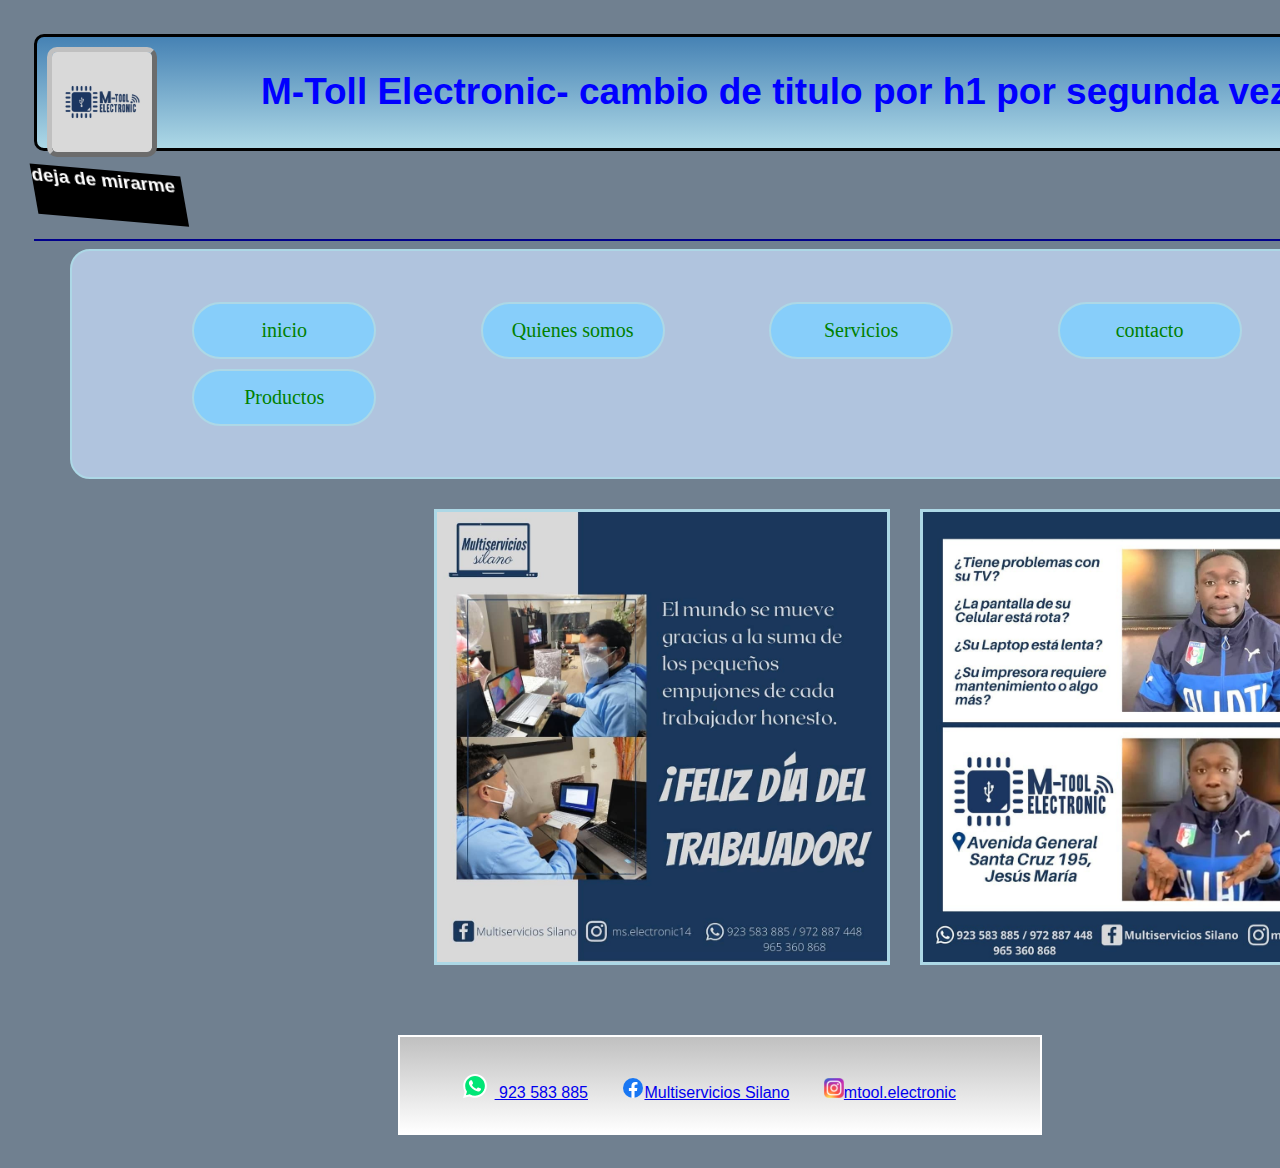
<file: index.html>
<!DOCTYPE html>
<html lang="en">
<head>
    <meta charset="UTF-8">
    <meta http-equiv="X-UA-Compatible" content="IE=edge">
    <meta name="viewport" content="width=device-width, initial-scale=1.0">
    <meta name="description" content="ventas y servicio Técnico informático">
    <meta name="keywords" content="imagenes , videos, servicios"> 
    <title>Proyecto</title>
    <link href="https://cdn.jsdelivr.net/npm/bootstrap@5.1.1/dist/css/bootstrap.min.css" rel="stylesheet" integrity="sha384-F3w7mX95PdgyTmZZMECAngseQB83DfGTowi0iMjiWaeVhAn4FJkqJByhZMI3AhiU" crossorigin="anonymous"/>
    <link rel="stylesheet" href="estilos/styles.css"/> 
</head>
<body>
    <div id="grilla">
        <header>
            <img class="logoPrincipal" src="imagenes/logo.jpg">
            <h1 class="titulo"> M-Toll Electronic- cambio de titulo por h1 por segunda vez </h1>
        </header>
        <h3 class="barra">deja de mirarme</h3>
        <hr class="hLinea1">
        <nav class="principio">
            <ul class="menu">
                <li><a href="index.html">inicio</a></li>
                <li><a href="./seccion/QuienesSomos.html">Quienes somos</a>
                    <ul class="subMenu">
                        <li><a href="./seccion/3.html">Mision</a></li>
                        <li><a href="./seccion/3.html">Vision</a></li>
                        <li><a href="./seccion/3.html">Objetivo</a></li>
                    </ul>
                </li>
                <li><a href="./seccion/Servicios.html">Servicios</a></li>
                <li><a href="./seccion/contacto.html">contacto</a></li>
                <li><a href="./seccion/Productos.html">Productos</a></li>
            </ul>
        </nav>
        
        <div class="memeUno">
            <img class="imgMemeUno" src="./imagenes/img-al-constado-del-meme.jpg">
            <img class="meme" src="./imagenes/meme.jpg"> 
        </div>
        <!--pie de página-->      
        <footer class="tercerContenido"> 
                <ul>
                    <li><a href="https://api.whatsapp.com/send?phone=51972887448&fbclid=IwAR1oO0iMamJa3y2ZoxC3C-F3Xj-bSapKioWUPfd8B1ewQ28RcVJ-qQYpmmY" target="_blank"><img src="./imagenes/wsp1.svg" id="wsp1"> 923 583 885</a></li>
                    <li><a href="https://www.facebook.com/MultisSilano/" target="_blank"><img src="./imagenes/fb.svg" id="fb">Multiservicios Silano</a></li>
                    <li><a href="https://www.instagram.com/mtool.electronic/?fbclid=IwAR34kk4wqItIxG5JvL7BczutCbXok9TuIomi4f4Bsxz1oSbVvNB0BocXGDw" target="_blank"><img src="./imagenes/inst.png" id="inst">mtool.electronic</a></li>    
                </ul>
        </footer>
    </div>
        <!--pie de página-->
    </body>
    </html>
</file>
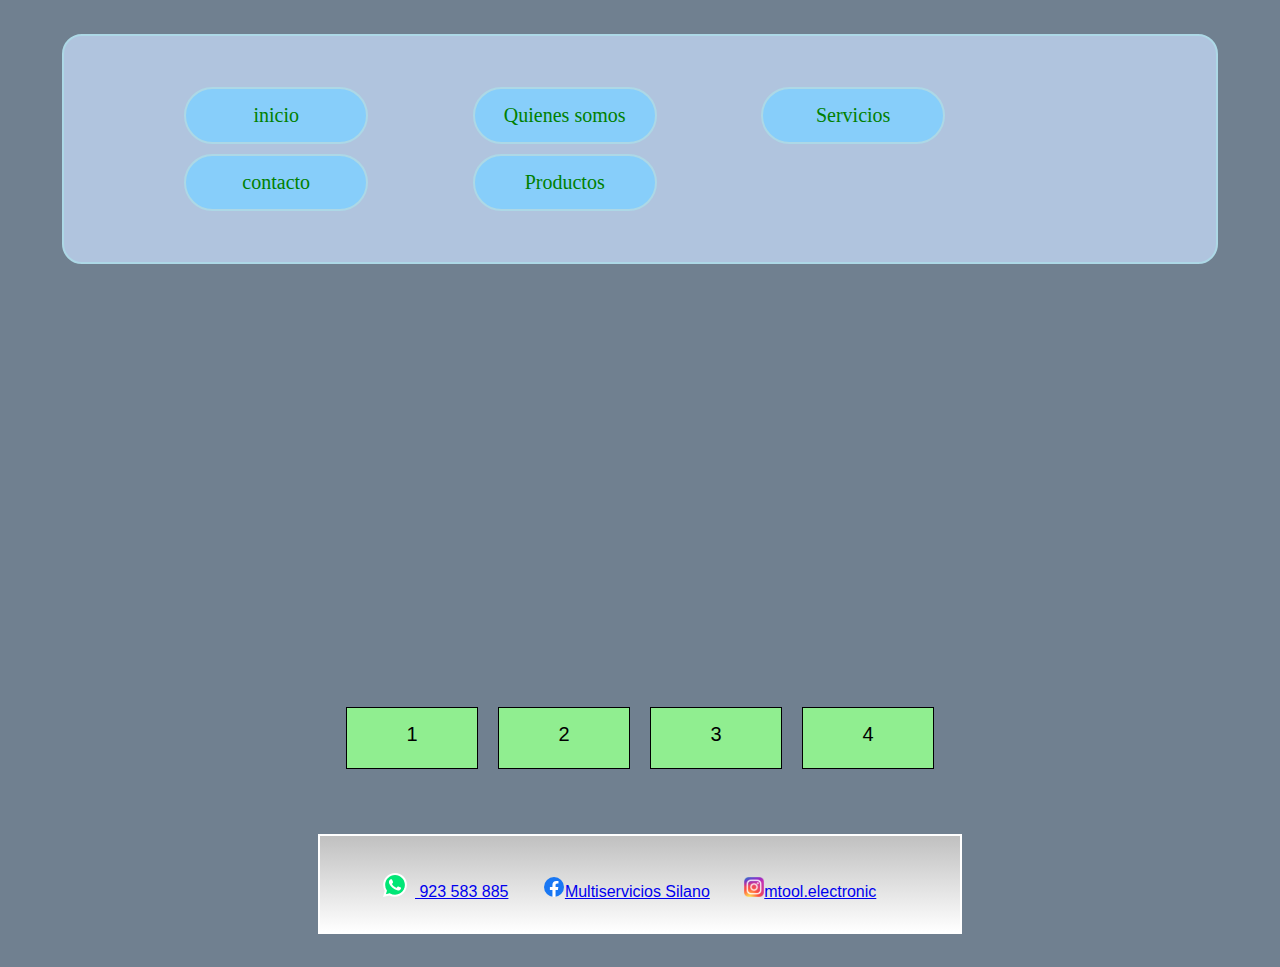
<file: seccion/3.html>
<!DOCTYPE html>
<html lang="en">
<head>
    <meta charset="UTF-8">
    <meta http-equiv="X-UA-Compatible" content="IE=edge">
    <meta name="viewport" content="width=device-width, initial-scale=1.0">
    <title>3</title>
    <link rel="stylesheet" href="../estilos/styles.css">
</head>
<body>
    <nav class="principio">
        <ul class="menu">
            <li><a href="../index.html">inicio</a></li>
            <li><a href="../seccion/QuienesSomos.html">Quienes somos</a>
                <ul class="subMenu">
                    <li><a href="../seccion/3.html">Mision</a></li>
                    <li><a href="../seccion/3.html">Vision</a></li>
                    <li><a href="../seccion/3.html">Objetivo</a></li>
                </ul>
            </li>
            <li><a href="../seccion/Servicios.html">Servicios</a></li>
            <li><a href="../seccion/contacto.html">contacto</a></li>
            <li><a href="../seccion/Productos.html">Productos</a></li>
        </ul>
    </nav>
    
    <section class="cosas">
        <article>
            
        </article>
    </section>
    <div class="container">
        <div>1</div>
        <div>2</div>
        <div>3</div>
        <div>4</div>

    </div>
    <footer class="tercerContenido"> 
        <ul>
            <li><a href="https://api.whatsapp.com/send?phone=51972887448&fbclid=IwAR1oO0iMamJa3y2ZoxC3C-F3Xj-bSapKioWUPfd8B1ewQ28RcVJ-qQYpmmY" target="_blank"><img src="../imagenes/wsp1.svg" id="wsp1"> 923 583 885</a></li>
            <li><a href="https://www.facebook.com/MultisSilano/" target="_blank"><img src="../imagenes/fb.svg" id="fb">Multiservicios Silano</a></li>
            <li><a href="https://www.instagram.com/mtool.electronic/?fbclid=IwAR34kk4wqItIxG5JvL7BczutCbXok9TuIomi4f4Bsxz1oSbVvNB0BocXGDw" target="_blank"><img src="../imagenes/inst.png" id="inst">mtool.electronic</a></li>    
        </ul>
</footer>
</body>
</html>
</file>
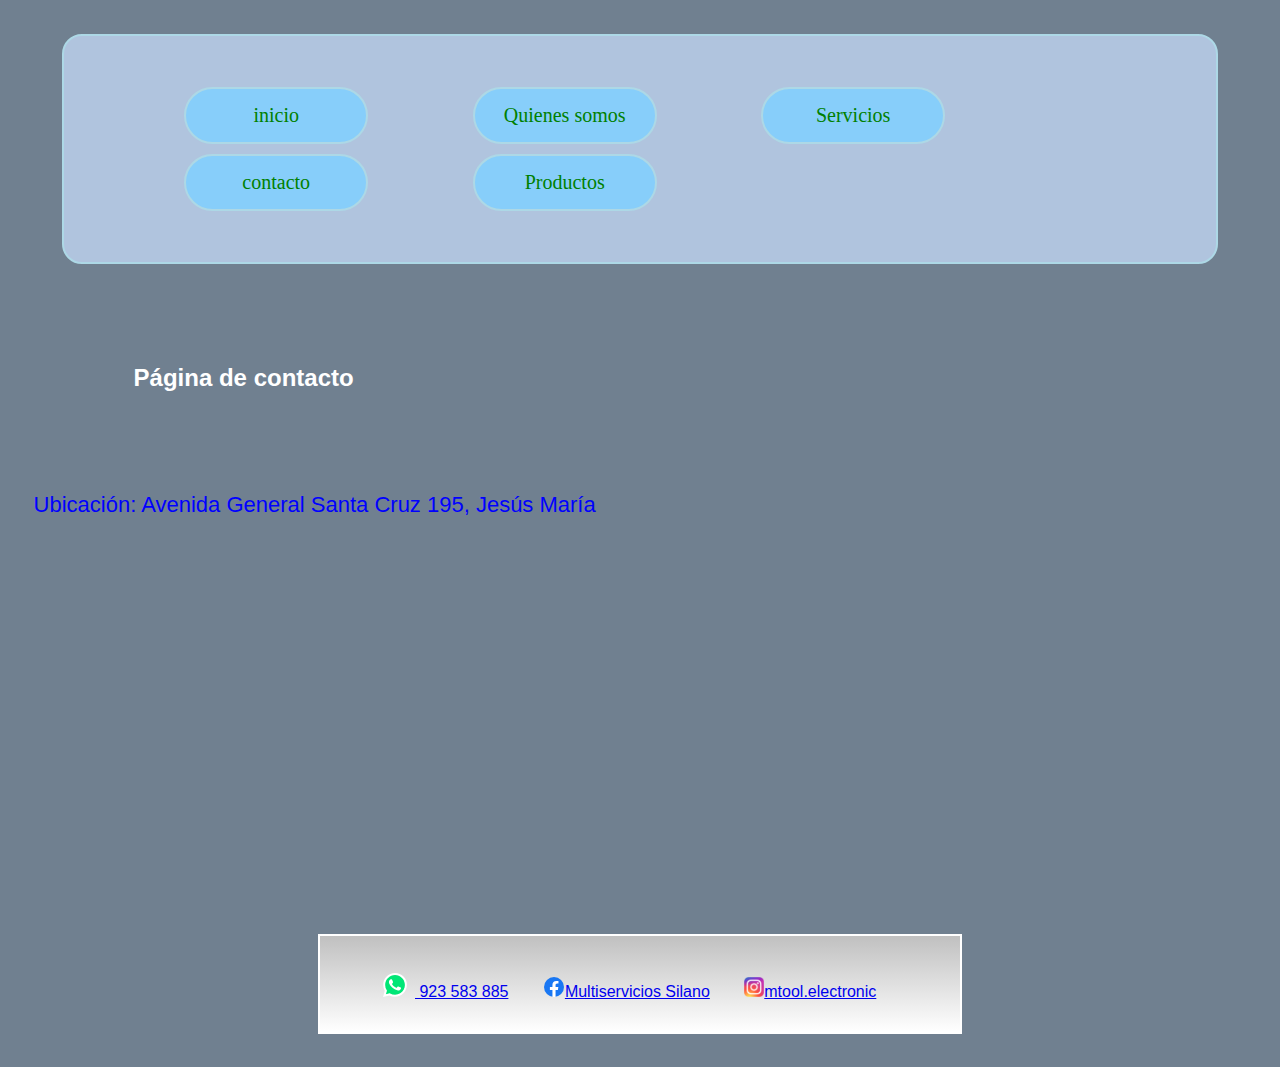
<file: seccion/contacto.html>
<!DOCTYPE html>
<html lang="en">
<head>
    <meta charset="UTF-8">
    <meta http-equiv="X-UA-Compatible" content="IE=edge">
    <meta name="viewport" content="width=device-width, initial-scale=1.0">
    <title>contacto</title>
    <link rel="stylesheet" href="../estilos/styles.css">
</head>
<body>
    <nav class="principio">
        <ul class="menu">
            <li><a href="../index.html">inicio</a></li>
            <li><a href="../seccion/QuienesSomos.html">Quienes somos</a>
                <ul class="subMenu">
                    <li><a href="../seccion/3.html">Mision</a></li>
                    <li><a href="../seccion/3.html">Vision</a></li>
                    <li><a href="../seccion/3.html">Objetivo</a></li>
                </ul>
            </li>
            <li><a href="../seccion/Servicios.html">Servicios</a></li>
            <li><a href="../seccion/contacto.html">contacto</a></li>
            <li><a href="../seccion/Productos.html">Productos</a></li>
        </ul>
    </nav>
    <div>
        <h2>Página de contacto</h2>
            <p class="contactoUbi">Ubicación: Avenida General Santa Cruz 195, Jesús María</p>
            <iframe height="350px" src="https://www.google.com/maps/embed?pb=!1m18!1m12!1m3!1d15606.411633952905!2d-77.05745423179675!3d-12.070819591451311!2m3!1f0!2f0!3f0!3m2!1i1024!2i768!4f13.1!3m3!1m2!1s0x9105c8e4385716a9%3A0xa7d15cc31ff3a181!2sAv%20Gral%20Sta%20Cruz%20195%2C%20Jes%C3%BAs%20Mar%C3%ADa%2015072!5e0!3m2!1ses-419!2spe!4v1632442182630!5m2!1ses-419!2spe" 
            width="600" height="450" style="border:0;" allowfullscreen="" loading="lazy" ></iframe>    
    </div>
    <footer class="tercerContenido"> 
        <ul>
            <li><a href="https://api.whatsapp.com/send?phone=51972887448&fbclid=IwAR1oO0iMamJa3y2ZoxC3C-F3Xj-bSapKioWUPfd8B1ewQ28RcVJ-qQYpmmY" target="_blank"><img src="../imagenes/wsp1.svg" id="wsp1"> 923 583 885</a></li>
            <li><a href="https://www.facebook.com/MultisSilano/" target="_blank"><img src="../imagenes/fb.svg" id="fb">Multiservicios Silano</a></li>
            <li><a href="https://www.instagram.com/mtool.electronic/?fbclid=IwAR34kk4wqItIxG5JvL7BczutCbXok9TuIomi4f4Bsxz1oSbVvNB0BocXGDw" target="_blank"><img src="../imagenes/inst.png" id="inst">mtool.electronic</a></li>    
        </ul>
</footer>
</body>
</html>
</file>
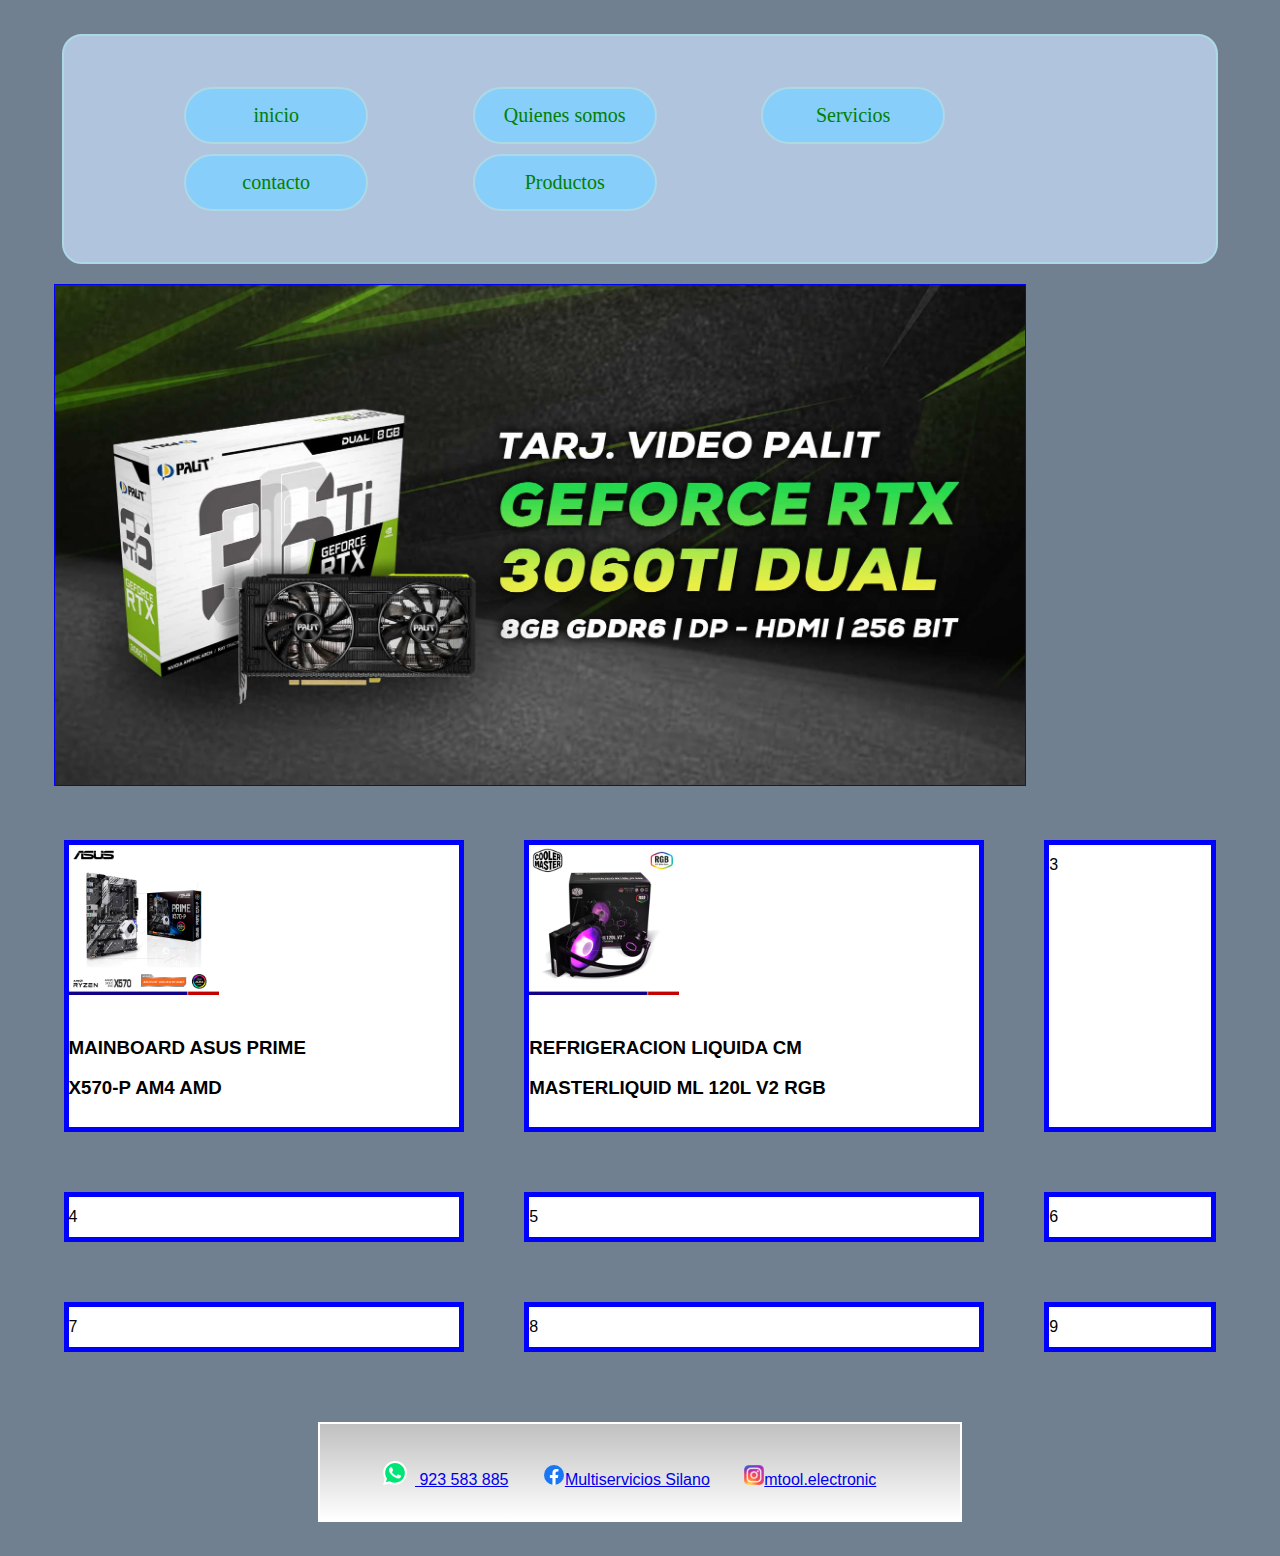
<file: seccion/Productos.html>
<!DOCTYPE html>
<html lang="en">
<head>
    <meta charset="UTF-8">
    <meta http-equiv="X-UA-Compatible" content="IE=edge">
    <meta name="viewport" content="width=device-width, initial-scale=1.0">
    <title>Productos</title>
    <link rel="stylesheet" href="../estilos/styles.css">
</head>
<body>
    <nav class="principio">
        <ul class="menu">
            <li><a href="../index.html">inicio</a></li>
            <li><a href="../seccion/QuienesSomos.html">Quienes somos</a>
                <ul class="subMenu">
                    <li><a href="../seccion/3.html">Mision</a></li>
                    <li><a href="../seccion/3.html">Vision</a></li>
                    <li><a href="../seccion/3.html">Objetivo</a></li>
                </ul>
            </li>
            <li><a href="../seccion/Servicios.html">Servicios</a></li>
            <li><a href="../seccion/contacto.html">contacto</a></li>
            <li><a href="../seccion/Productos.html">Productos</a></li>
        </ul>
    </nav>
    
    <div class="banner">
        <img class="imgBanner" src="../imagenes-ventas/1628901060_banner_BANNER-WEB-COSTADO.jpg" >
    </div>
    <div class="grid">
        <div class="caja uno"> 
            <img id="img A" src="../imagenes-ventas/mainboard-asus-prime-x570-p-am4-amd.jpg" width="150px">
            <h3 class="contenidoVentas">MAINBOARD ASUS PRIME <br> X570-P AM4 AMD</h3>
        </div>
        <div class="caja dos">
            <img class="img B" src="../imagenes-ventas/refrigeracion-liquida-cm-masterliquid-ml.jpg" width="150px">
            <h3 class="contenidoVentas">REFRIGERACION LIQUIDA CM <br>MASTERLIQUID ML 120L V2 RGB</h3>
        </div>
        <div class="caja tres">3</div>
        <div class="caja cuatro">4</div>
        <div class="caja cinco">5</div>
        <div class="caja seis">6</div>
        <div class="caja siete">7</div>
        <div class="caja ocho">8</div>
        <div class="caja nueve">9</div>
    </div> 
    <footer class="tercerContenido"> 
        <ul>
            <li><a href="https://api.whatsapp.com/send?phone=51972887448&fbclid=IwAR1oO0iMamJa3y2ZoxC3C-F3Xj-bSapKioWUPfd8B1ewQ28RcVJ-qQYpmmY" target="_blank"><img src="../imagenes/wsp1.svg" id="wsp1"> 923 583 885</a></li>
            <li><a href="https://www.facebook.com/MultisSilano/" target="_blank"><img src="../imagenes/fb.svg" id="fb">Multiservicios Silano</a></li>
            <li><a href="https://www.instagram.com/mtool.electronic/?fbclid=IwAR34kk4wqItIxG5JvL7BczutCbXok9TuIomi4f4Bsxz1oSbVvNB0BocXGDw" target="_blank"><img src="../imagenes/inst.png" id="inst">mtool.electronic</a></li>    
        </ul>
</footer>  
</body>
</html>
</file>
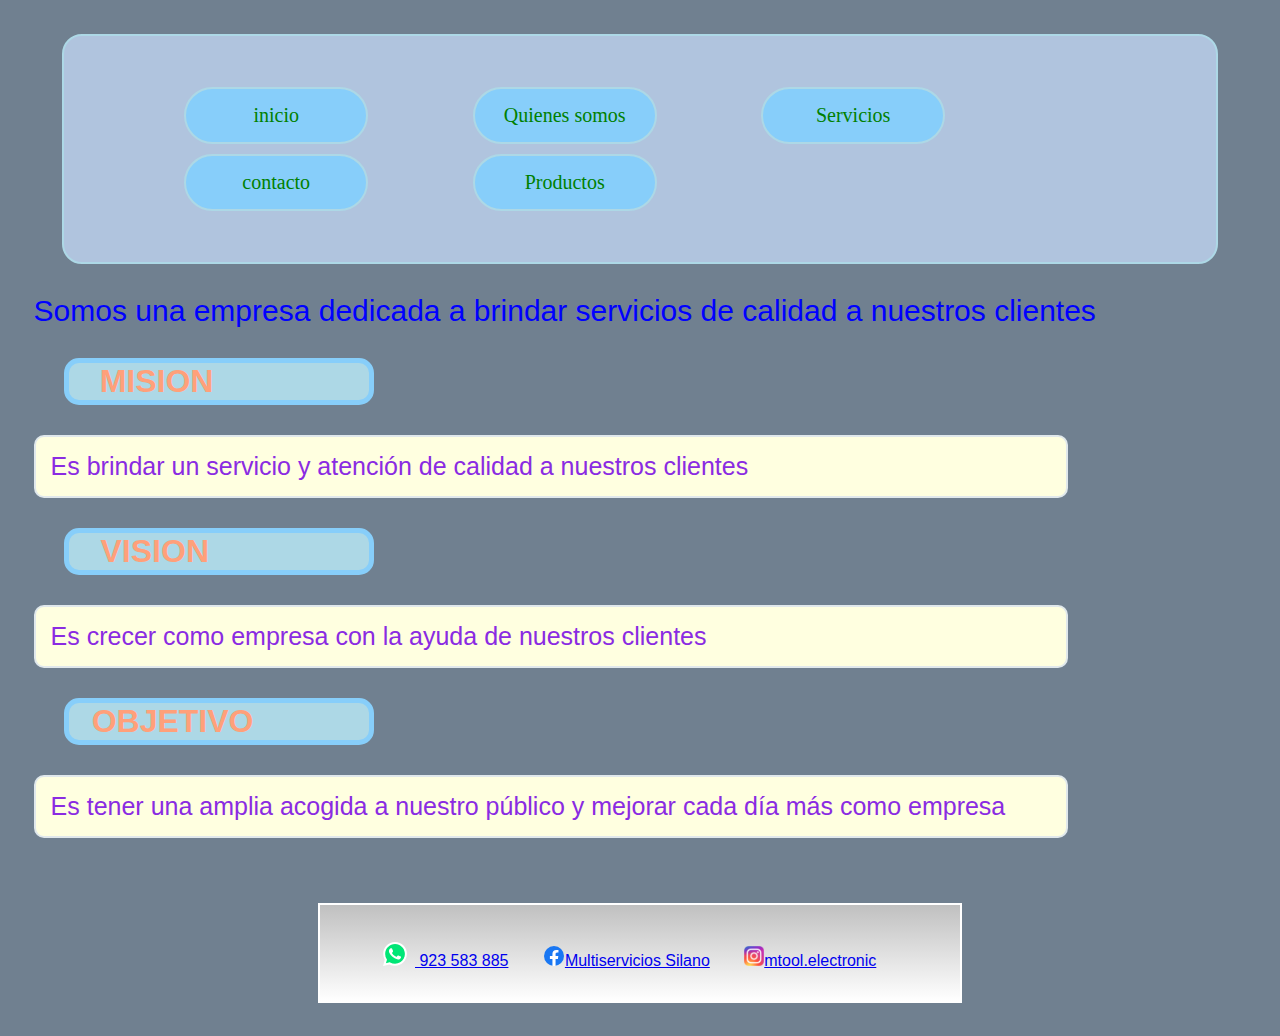
<file: seccion/QuienesSomos.html>
<!DOCTYPE html>
<html lang="en">
<head>
    <meta charset="UTF-8">
    <meta http-equiv="X-UA-Compatible" content="IE=edge">
    <meta name="viewport" content="width=device-width, initial-scale=1.0">
    <title>Quienes Somos</title>
    <link rel="stylesheet" href="../estilos/styles.css">
</head>
<body>
    <nav class="principio">
        <ul class="menu">
            <li><a href="../index.html">inicio</a></li>
            <li><a href="../seccion/Servicios.html">Quienes somos</a>
                <ul class="subMenu">
                    <li><a href="../seccion/3.html">Mision</a></li>
                    <li><a href="../seccion/3.html">Vision</a></li>
                    <li><a href="../seccion/3.html">Objetivo</a></li>
                </ul>
            </li>
            <li><a href="../seccion/Servicios.html">Servicios</a></li>
            <li><a href="../seccion/contacto.html">contacto</a></li>
            <li><a href="../seccion/Productos.html">Productos</a></li>
        </ul>
    </nav>
    <div>
        <p class="quienesSomos">Somos una empresa dedicada a brindar servicios de calidad a nuestros clientes</p>
        <h1 id="mov">MISION</h1>
            <p id="miviob">Es brindar un servicio y atención de calidad a nuestros clientes</p>
        <h1 id="mov">VISION</h1>
            <p id="miviob">Es crecer como empresa con la ayuda de nuestros clientes</p>
        <h1 id="mov">OBJETIVO</h1>
            <p id="miviob"> Es tener una amplia acogida a nuestro público y mejorar cada día más como empresa</p>
    </div>
    <footer class="tercerContenido"> 
        <ul>
            <li><a href="https://api.whatsapp.com/send?phone=51972887448&fbclid=IwAR1oO0iMamJa3y2ZoxC3C-F3Xj-bSapKioWUPfd8B1ewQ28RcVJ-qQYpmmY" target="_blank"><img src="../imagenes/wsp1.svg" id="wsp1"> 923 583 885</a></li>
            <li><a href="https://www.facebook.com/MultisSilano/" target="_blank"><img src="../imagenes/fb.svg" id="fb">Multiservicios Silano</a></li>
            <li><a href="https://www.instagram.com/mtool.electronic/?fbclid=IwAR34kk4wqItIxG5JvL7BczutCbXok9TuIomi4f4Bsxz1oSbVvNB0BocXGDw" target="_blank"><img src="../imagenes/inst.png" id="inst">mtool.electronic</a></li>    
        </ul>
</footer>
</body>
</html>
</file>
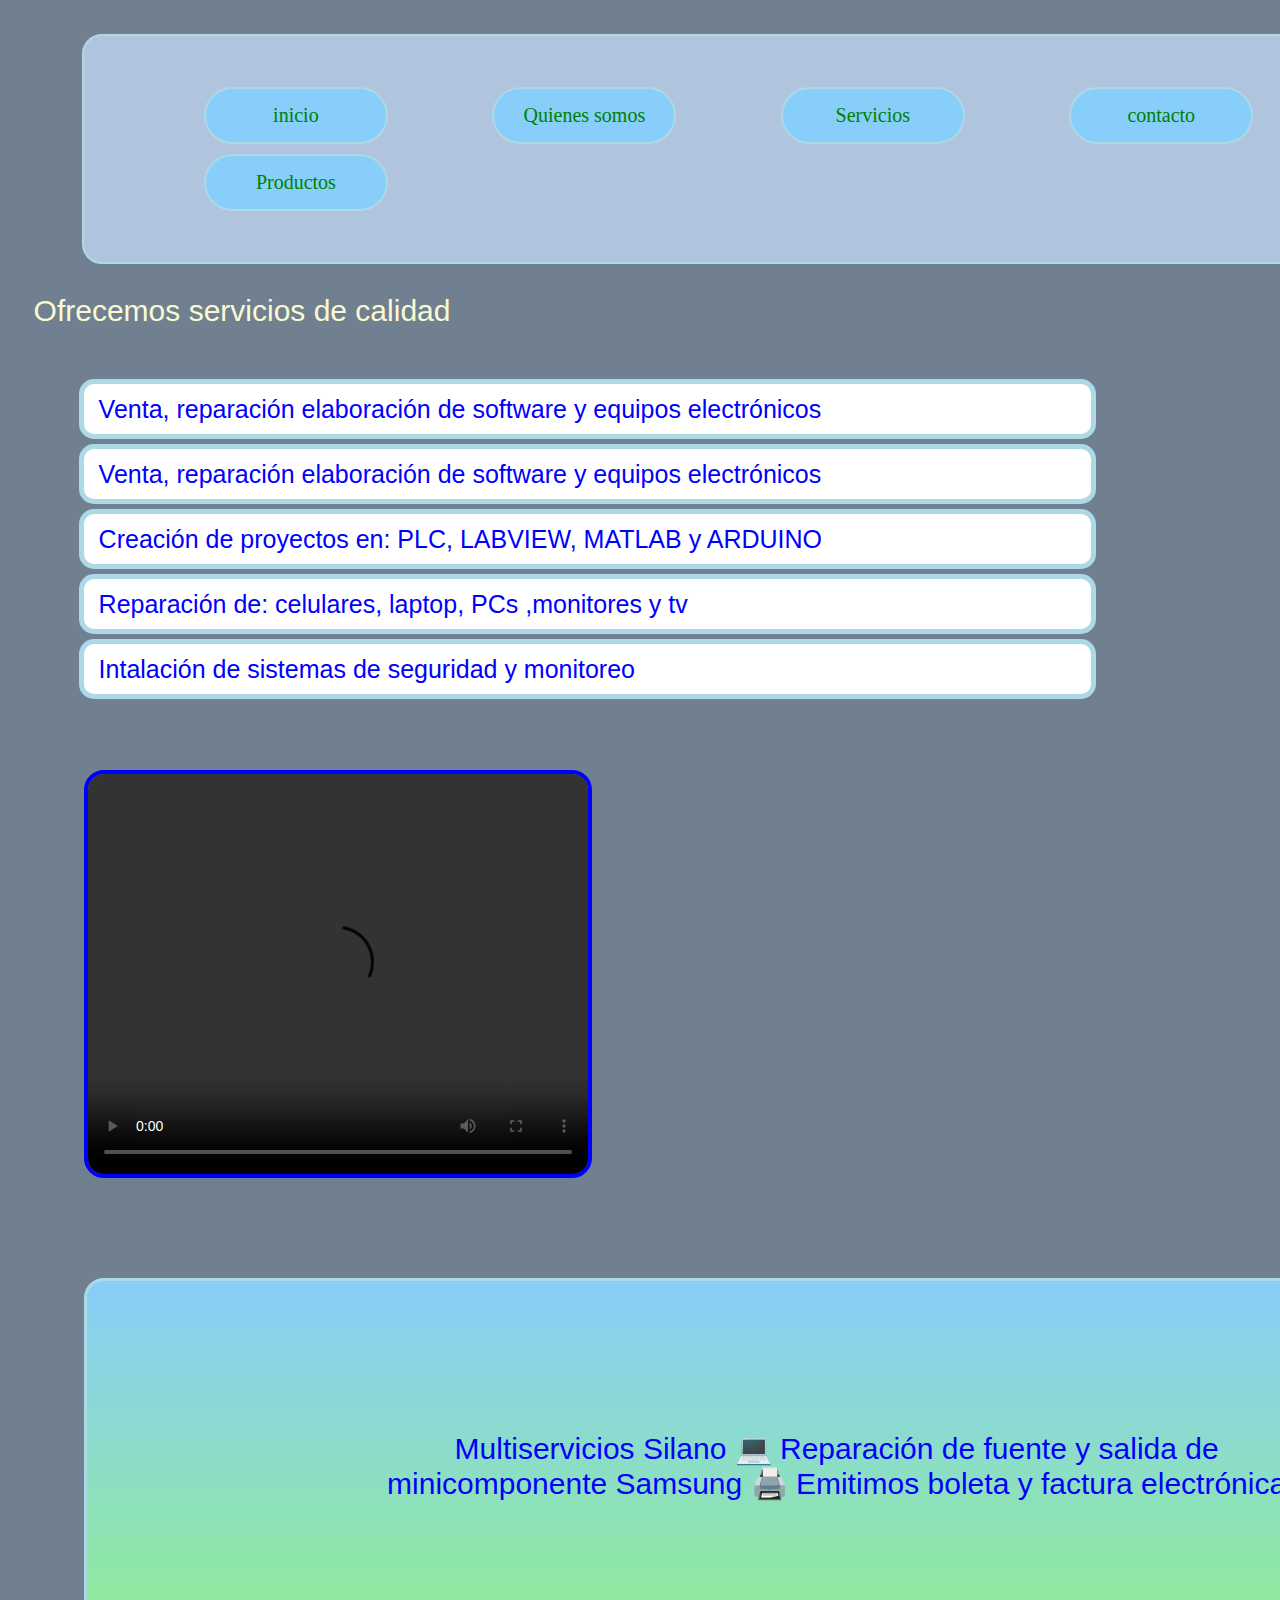
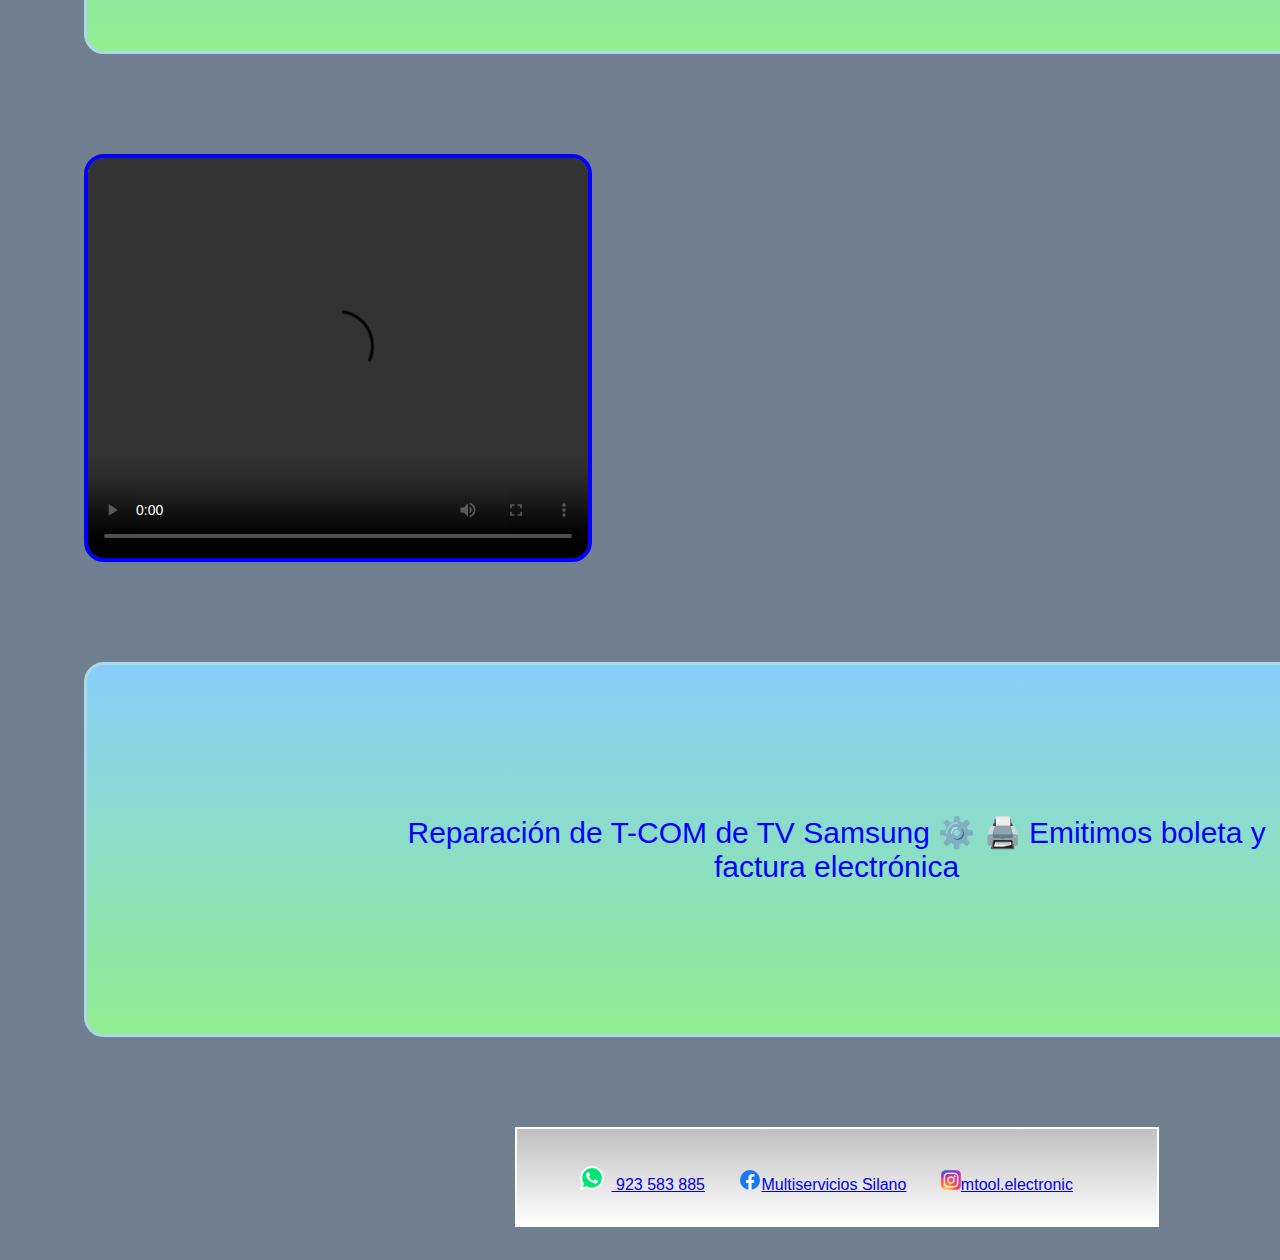
<file: seccion/Servicios.html>
<!DOCTYPE html>
<html lang="en">
<head>
    <meta charset="UTF-8">
    <meta http-equiv="X-UA-Compatible" content="IE=edge">
    <meta name="viewport" content="width=device-width, initial-scale=1.0">
    <title>Servicios</title>
    <link rel="stylesheet" href="../estilos/styles.css">
</head>
<body>
    <nav class="principio">
        <ul class="menu">
            <li><a href="../index.html">inicio</a></li>
            <li><a href="../seccion/QuienesSomos.html">Quienes somos</a>
                <ul class="subMenu">
                    <li><a href="../seccion/3.html">Mision</a></li>
                    <li><a href="../seccion/3.html">Vision</a></li>
                    <li><a href="../seccion/3.html">Objetivo</a></li>
                </ul>
            </li>
            <li><a href="../seccion/Servicios.html">Servicios</a></li>
            <li><a href="../seccion/contacto.html">contacto</a></li>
            <li><a href="../seccion/Productos.html">Productos</a></li>
        </ul>
    </nav>
    <p class="servicio">Ofrecemos servicios de calidad</p>
    <div class="serviciosLista">
        <ul>
            <li class="servicios Uno">Venta, reparación elaboración de software y equipos electrónicos</li>
            <li class="servicios Dos">Venta, reparación elaboración de software y equipos electrónicos</li>
            <li class="servicios Tres">Creación de proyectos en: PLC, LABVIEW, MATLAB y ARDUINO</li>
            <li class="servicios Cuatro"> Reparación de: celulares, laptop, PCs ,monitores y tv</li>
            <li class="servicios Cinco">Intalación de sistemas de seguridad y monitoreo</li>  
        </ul>
    </div>
    <div>
        <video autobuffer="true" x-webkit-airplay="allow"
        controlslist="nodownload" disablepictureinpicture="" class="serviciosVideo1" 
        controls="" playinfullscreen="false" playsinline="true" 
        src="https://video.flim12-1.fna.fbcdn.net/v/t42.1790-2/190347106_498624888231696_3688249448612009476_n.mp4?_nc_cat=107&amp;ccb=1-5&amp;_nc_sid=985c63&amp;efg=eyJ2ZW5jb2RlX3RhZyI6InN2ZV9zZCJ9&amp;_nc_ohc=qDuj0D1EJ5MAX9CIw9v&amp;_nc_rml=0&amp;_nc_ht=video.flim12-1.fna&amp;oh=9744b378cf69caee95160764c32c5e4f&amp;oe=6153986B" 
        width="500" height="400"></video>  
        <p class="pVideo1">Multiservicios Silano 💻 Reparación de fuente y salida de <br>minicomponente Samsung 🖨️ Emitimos boleta y factura electrónica</p>
    </div>
    <div>
        <video autobuffer="true" x-webkit-airplay="allow" controlslist="nodownload"
         disablepictureinpicture="" class="serviciosVideo2" controls="" playinfullscreen="false" playsinline="true" 
         src="https://video.flim12-1.fna.fbcdn.net/v/t42.1790-2/202550720_529631704832606_5642729083352684542_n.mp4?_nc_cat=102&amp;ccb=1-5&amp;_nc_sid=985c63&amp;efg=eyJ2ZW5jb2RlX3RhZyI6InN2ZV9zZCJ9&amp;_nc_ohc=81ORl6UfHJwAX8AWzhV&amp;_nc_rml=0&amp;_nc_ht=video.flim12-1.fna&amp;oh=466f27994c4f894a6524782f0808473c&amp;oe=6153A24E"
          width="500" height="400"></video>
          <p class="pVideo2">Reparación de T-COM de TV Samsung ⚙️ 🖨️ Emitimos boleta y <br>factura electrónica</p>
    </div>

    <footer class="tercerContenido"> 
        <ul>
            <li><a href="https://api.whatsapp.com/send?phone=51972887448&fbclid=IwAR1oO0iMamJa3y2ZoxC3C-F3Xj-bSapKioWUPfd8B1ewQ28RcVJ-qQYpmmY" target="_blank"><img src="../imagenes/wsp1.svg" id="wsp1"> 923 583 885</a></li>
            <li><a href="https://www.facebook.com/MultisSilano/" target="_blank"><img src="../imagenes/fb.svg" id="fb">Multiservicios Silano</a></li>
            <li><a href="https://www.instagram.com/mtool.electronic/?fbclid=IwAR34kk4wqItIxG5JvL7BczutCbXok9TuIomi4f4Bsxz1oSbVvNB0BocXGDw" target="_blank"><img src="../imagenes/inst.png" id="inst">mtool.electronic</a></li>    
        </ul>
</footer>
</body>
</html>
</file>
<file: estilos/styles.css>
body{
    font-family: Arial, Helvetica;
    background: slategrey;
    background-size: 100%;
    flex-wrap:wrap;
    padding: 2%;
    display: grid;
    min-height: 100vh;
    grid-template-rows: auto 1fr auto;
}

header{
    background-color: steelblue;
    border-radius: 10px ;
    border: 3px solid black;
    max-height: 125px;
    padding: 10px;
    background-image: linear-gradient(steelblue,lightblue);
}

.titulo{
    color: blue; 
    display: flex;
    justify-content: center;
    font-size: 37px;
}

.logoPrincipal{
    width: 100px;
    height: 100px;
    float: left;
    border-radius: 10px;
    border: 5px outset silver;
    animation-name: animaLogo;
    animation-iteration-count: infinite;
    animation-timing-function: ease-in;
    animation-duration: 5s;
}
@keyframes animaLogo{  
    0% {width: 70px;}
    50% { width: 100px;}
    100% {width: 70px;}
}

.hLinea1{
    border: 1px solid darkblue;    
}

.principio{
    width: 90%;
    padding: 30px;
    background-color:lightsteelblue;
    border: lightblue 2px solid;
    border-radius: 20px;
    margin-right: auto;
    margin-left: auto;
}

.principio ul{
    list-style: none;
}

.menu >li{
    position:relative;
    display: inline-block;
    margin: 5px 50px;

}

.menu >li >a {
    display: block;
    padding: 15px 15px;
    text-decoration: none;
    color:green;
    background-color:lightskyblue;
    width: 150px;
    text-align: center;
    border-radius: 30px;
    border: 2px solid lightblue;
    font-family: 'Times New Roman';
    font-size: 20px;
    transform: all 300ms;
}
.menu li a:hover{
    color:black;
    background-color: steelblue;
    transition:background-color 1s;
    transform: scale(1.15);
}

.subMenu{
    position:absolute;
    color: red;
    background-color: lightblue;
    padding: 15px;
    width: 100%;
    display: none;
    z-index: 2;
}
.subMenu li a{
    display:block;
    padding: 4px;
    text-decoration: none;
    color: white;
    text-align: center;
}

.menu li:hover .subMenu{
    display: block;
}

.segundoContenido{
    width: 100%;
    height: 250px;
}

h2{
    color:white;
    margin:100px
}

h2 ul li{
    color: yellowgreen;
}

#wsp1{
    width:40px; 
    height: 30px;
}
#fb{
    width: 22px;
    height: 20px;
}
#inst{
    width: 20px;
    height: 20px;
}
.tercerContenido{
    position: relative;
    top: 20px;
    border: 2px solid white;
    background-image: linear-gradient(silver,white);
    width: 40rem;
    margin: 20px;
    margin-left: auto;
    margin-right: auto;
}
footer ul li{
    margin: 10px;
    padding:5px;
    list-style: none;
    text-decoration: none;
    display: inline-flex;   
}

footer ul li a:hover{
    transition:background-color 1s;
    transform: scale(1.10);
}

.barra{
    color: white;
    background-color: black;
    height: 50px;
    width: 150px;
    position: sticky;
    top: 10px;
    z-index: 20;
    transform: skew(10deg,5deg);
}
.memeUno{
    display: grid;
    grid-template-columns:auto auto;
    transform: all 300ms;
}

.imgMemeUno{
    width: 450px;
    height: 450px;
    border: 3px lightblue solid;
    margin-top: 30px;
    margin-left: 400px

}
 .imgMemeUno:hover{
    transition:background-color 1s;
    transform: scale(1.05);
}

.meme{
    width: 450px;
    height: 450px;
    border: 3px lightblue solid;
    margin: 30px;

}

.meme:hover{
    transition:background-color 1s;
    transform: scale(1.05);
}
/*@media only screen and (min-width:768px){
    .primerContenido{
        background-color: black; 
    }
}
@media only screen and (min-width:600px){
    .menu{
        background-color: yellow; 
    }
    
}
@media only screen and (min-width:480px){
    table{
        background-color: red; 
    }
    
}*/
.imgBanner{
    width: 80%;
    height: 500px;
    border: blue solid 1px;
    margin: 20px;
}
.grid{
    display: grid;
    grid-template-columns:auto auto auto; 
    align-content: space-around;  /* arrastre*/
}

.caja{
    border:5px solid blue;
    background-color: white;
    line-height: 40px;
    margin: 30px;
    /*margin: 20px;   */
}

#imgA{
    float: left;
    margin: 10px;
}
.contenidoVentas{
    color: black;
}
.serviciosVideo1{
    border: solid 4px blue;
    border-radius: 20px;
    margin: 50px;
    float: left;
}
.serviciosVideo2{
    border: solid 4px blue;
    border-radius: 20px;
    margin: 50px;
    float: left;
}

.servicio{
    font-size: 30px;
    color: lightgoldenrodyellow;
}
.pVideo1{
    background-image:linear-gradient(lightskyblue,lightgreen);
    width: 1200px;
    color: blue;
    font-size: 30px;
    text-align: center;
    float: left;
    padding: 150px;
    border-radius :20px;
    border: solid 3px lightblue;
    margin: 50px;
}
.pVideo2{
    background-image:linear-gradient(lightskyblue,lightgreen);
    width: 1200px;
    color: blue;
    font-size: 30px;
    text-align: center;
    float: left;
    padding: 150px;
    border-radius :20px;
    border: solid 3px lightblue;
    margin: 50px;
}

.serviciosLista{
    display: grid;
    grid-template-columns:auto auto auto; 
    align-content: space-around;
}
.servicios{
    color: blue;
    font-size: 25px;
    line-height: 50px;
    list-style-type: none;
    border:5px solid lightblue;
    border-radius: 15px;
    background-color: white;
    margin: 5px;
    padding-left: 15px;
}

.servicios:hover{
    transition:background-color 1s;
    transform: scale(1.10);
}

.container{
    display: flex;
    justify-content: center;
    padding: 15px;
}
.container div{
    background-color: lightgreen;
    width: 100px;
    height: 30px;
    margin:10px;
    padding: 15px;
    text-align: center;
    font-size: 20px;
    border:1px solid black;
}
.contactoUbi{
    font-size: 22px;
    color: blue;
}

.quienesSomos{
    font-size: 30px;
    color: blue;
}
#mov{
    width: 300px;
    text-align: center;
    color: lightsalmon;
    background: lightblue;
    border: solid 5px lightskyblue;
    border-radius: 15px;
    display: grid;
    grid-template-columns: auto auto auto;
    align-content: space-around;
    margin: 30px;
}
#miviob{
    background:lightyellow;
    width: 1000px;
    font-size: 25px;
    color: blueviolet;
    border-radius: 10px;
    border: 2px solid  rgb(224, 232, 236);
    padding: 15px;

}
</file>
